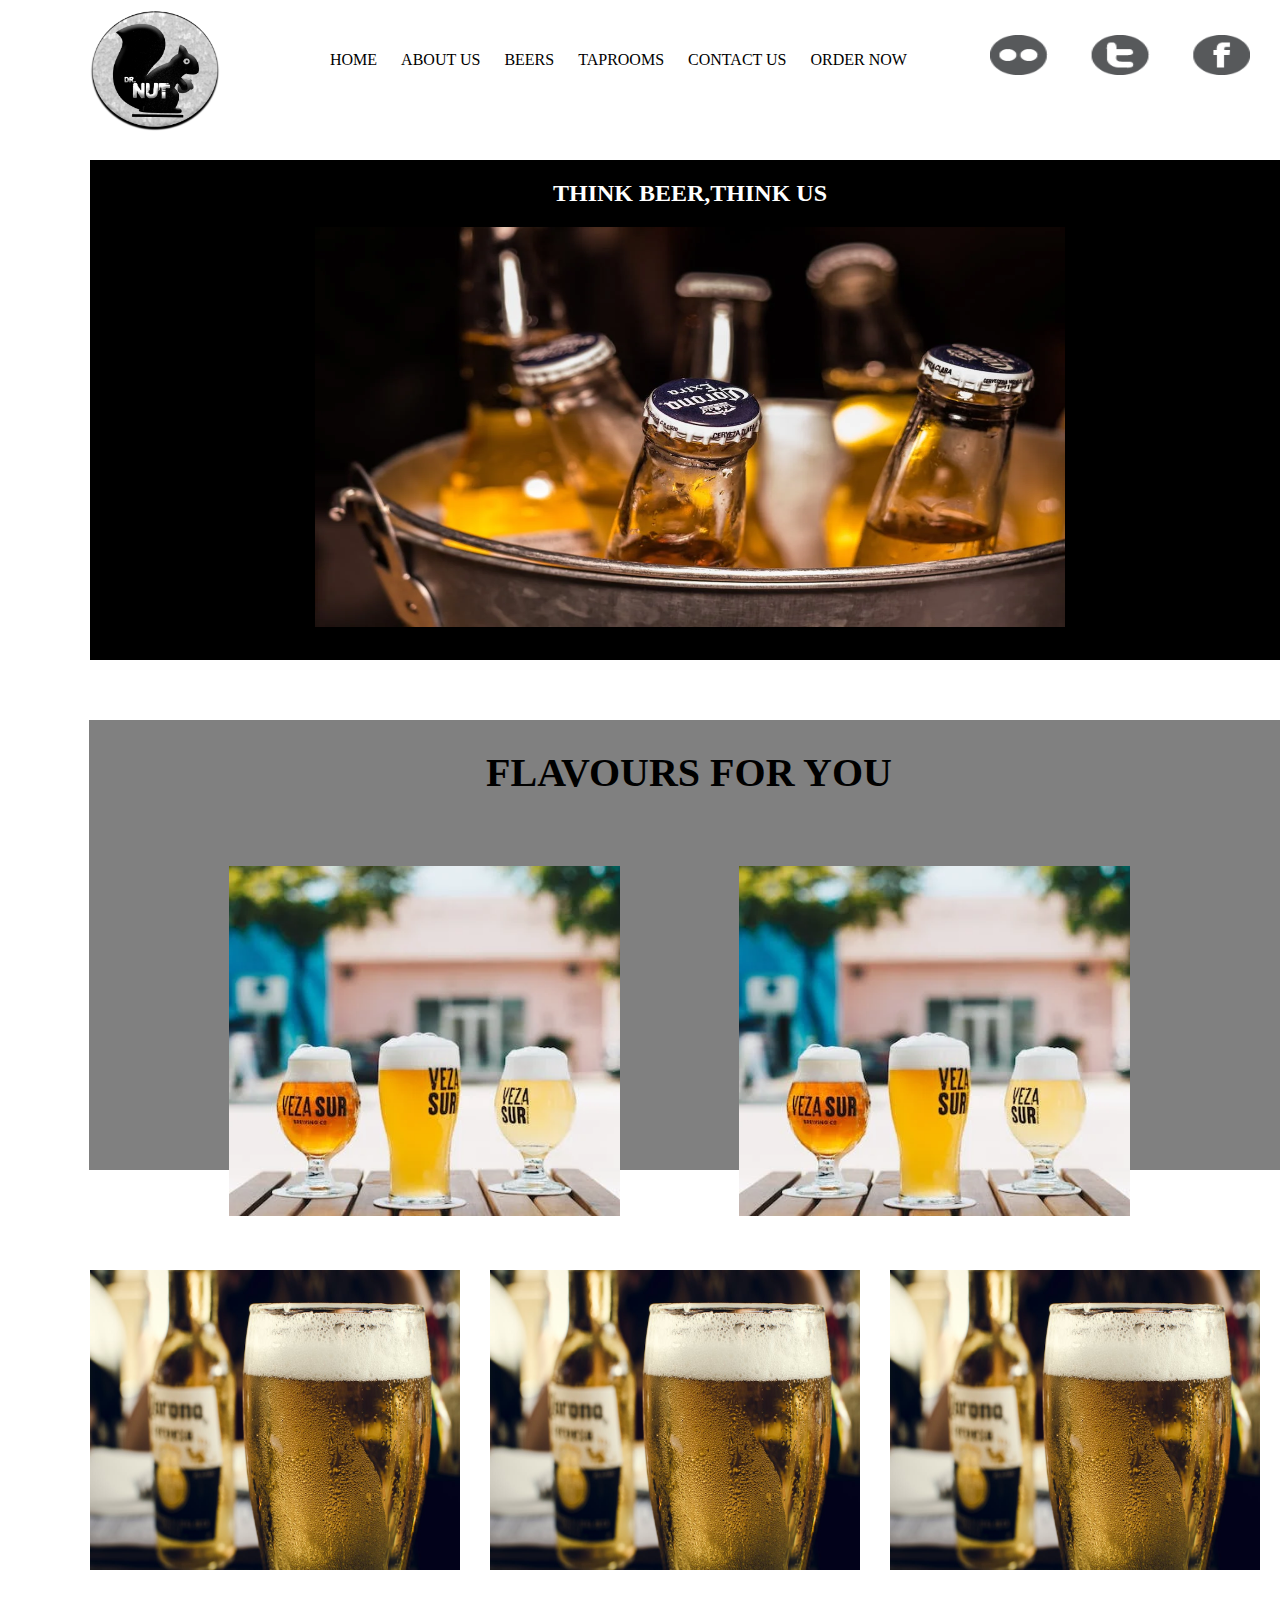
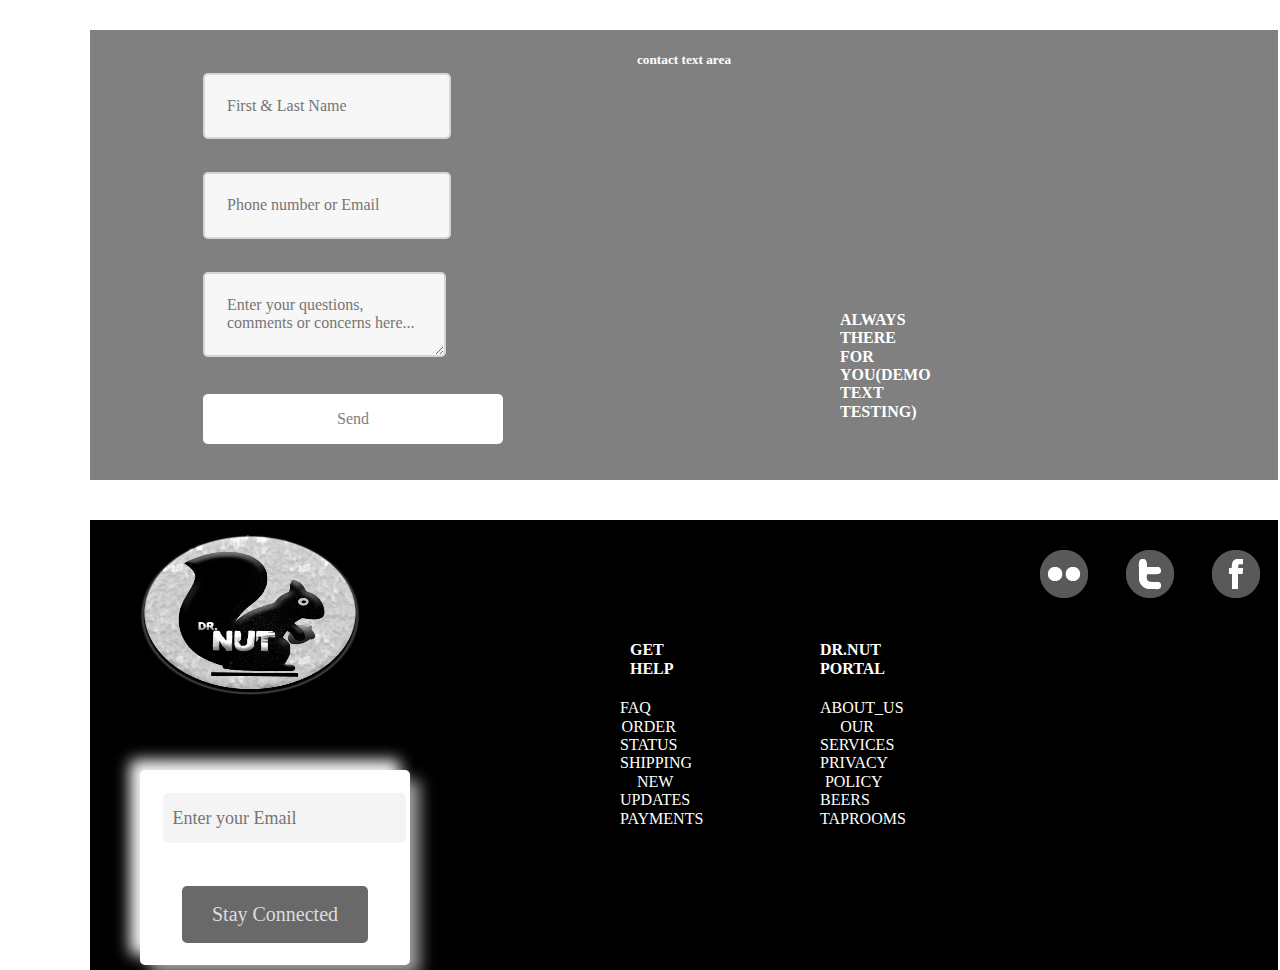
<file: index.html>
<!DOCTYPE html>
<html lang="en">
<head>
    <meta charset="UTF-8">
    <meta name="viewport" content="initial-scale=1.0, width=device-width">
    <title>DR.NUT WEBSITE</title>
    <link href="css/normalize_copy.css" rel="stylesheet">
    <link href="css/main.css" rel="stylesheet">
</head>
<body>
    <h1 class="hidden">junish_logan_demo_design</h1>
    <div class="container"><main>
        <header id="main_header" class="grid">
            <img class="logo" src="img/main_logo.png" alt="DR NUT logo" height="150" width="130">
            <nav id="header-nav">
                <ul>
                    <li><a href="#">HOME</a></li>
                    <li><a href="#">ABOUT US </a></li>
                    <li><a href="beers.html">BEERS</a></li>
                    <li><a href="#">TAPROOMS</a></li>
                    <li><a href="#">CONTACT US</a></li>
                    <li><a href="#">ORDER NOW</a></li>
                </ul>
            </nav>
                <h2 class="hidden">main navigation</h2>
                <nav id="social-ones">
                    <img class="logo" src="img/social_media_icons.png" alt="social_media_icons" height="40" width="260">
                </nav>
        </header>


        <div>
            <div class="container">
                <section class="grid">
                    <div id="hero-img" class="box-color">
                        <h2>THINK BEER,THINK US</h2>
                        <img class="bottle" src="img/main_1.webp" alt="demo_hero_image" height="400" width="750">
                    </div>
            </section>
            </div>
        </div>


        <section id="body-section" class="box-color3">
            <div class="container">
                <h3 id="flavours">FLAVOURS FOR YOU</h3>
                <div class="grid" id="flavours_img">
                    <img class="bottle" src="img/main_2.webp" alt="flavour_img_1" height="350">
                    <img class="bottle" src="img/main_2.webp" alt="flavour_img_1" height="350">
                </div>
            </div>

        </section>
        <section id="beer-con" class="grid">
            <h2 class="hidden">listing beers</h2>
            <section class="beer box-color2">
                <h3 class="hidden">BEER 1</h3>
                <img class="bottle" src="img/main_3.jpeg" alt="demo_beer_1" height="300" width="370">
            </section>
            <section class="beer box-color">
                <h3 class="hidden">BEER 2</h3>
                <img class="bottle" src="img/main_3.jpeg" alt="demo_beer_2" height="300" width="370">
            </section>
            <section class="beer box-color2">
                <h3 class="hidden">BEER 3</h3>
                <img class="bottle" src="img/main_3.jpeg" alt="demo_beer_3" height="300" width="370">
            </section>

        <section id="body-section2" class="box-color3">
            <h5 class="hiddenn">contact text area</h5>
            <article class="grid">
                <div id="contact-text">
                    <h4>
                        ALWAYS THERE FOR YOU(DEMO TEXT TESTING)
                    </h4>
                </div>
            </article>
        </section>
        <article id="contact-form" >
            <h4 class="hidden">contact-details</h4>
            <div>
                <section id="contact-form-fields-bottom">
                    <h3 class="hidden">Contact Us Form</h3>
                    <form action="email.php" method="POST" enctype="text/plain">
                        <input name="fullName" type="text" placeholder="First & Last Name">
                        <input name="contactInfo" type="text" required placeholder="Phone number or Email">
                        <textarea name="msg" placeholder="Enter your questions, comments or concerns here..."></textarea>
                        <input name="submit" type="submit" value="Send">
                    </form>
                </section>
        </div>
        </article>
            <div class="container">
                <h4 class="hidden">
                    body_gallery
                </h4>
                <div class="grid">
                    <nav id="body-gallery2" class="box-color3"></nav>
                </div>
            </div>
            </section>
    </main>

    <footer id="footer" class="box-color">
        <div class="container"></div>
            <div class="grid">
                <img src="img/main_logo.png" alt="main_logo" height="200" width="220">
                <img id="footer_socials" src="img/social_media_icons.png" alt="socials">
                <article id="footer-newsletter" class="footer-box">
                    <h6 class="hidden">footer-newsletter</h6>
                    <input name="Email address" type="text" required placeholder="Enter your Email">
                    <button>Stay Connected </button>
                </article>
                <div class="footer-con" id="footer_tag_1">
                    <h4>DR.NUT PORTAL</h4>
                        <ul>
                            <li>
                                <a class="navigations" href="#">ABOUT_US</a>
                                <a class="navigations" href="#">OUR SERVICES</a>
                                <a class="navigations" href="#">PRIVACY POLICY</a>
                                <a class="navigations" href="#">BEERS</a>
                                <a class="navigations" href="#">TAPROOMS</a>
                            </li>
                        </ul>
                </div>
                <div id="footer_tag_2">
                    <h4>GET HELP</h4>
                        <ul>
                            <li>
                                <a class="navigations" href="#">FAQ</a>
                                <a class="navigations" href="#">ORDER STATUS</a>
                                <a class="navigations" href="#">SHIPPING</a>
                                <a class="navigations" href="#">NEW UPDATES</a>
                                <a class="navigations" href="#">PAYMENTS</a>
                            </li>
                        </ul>
                </div>
                </div>
    </footer>
    <script src="js/main.js"></script></div>
</body>
</html>
</file>
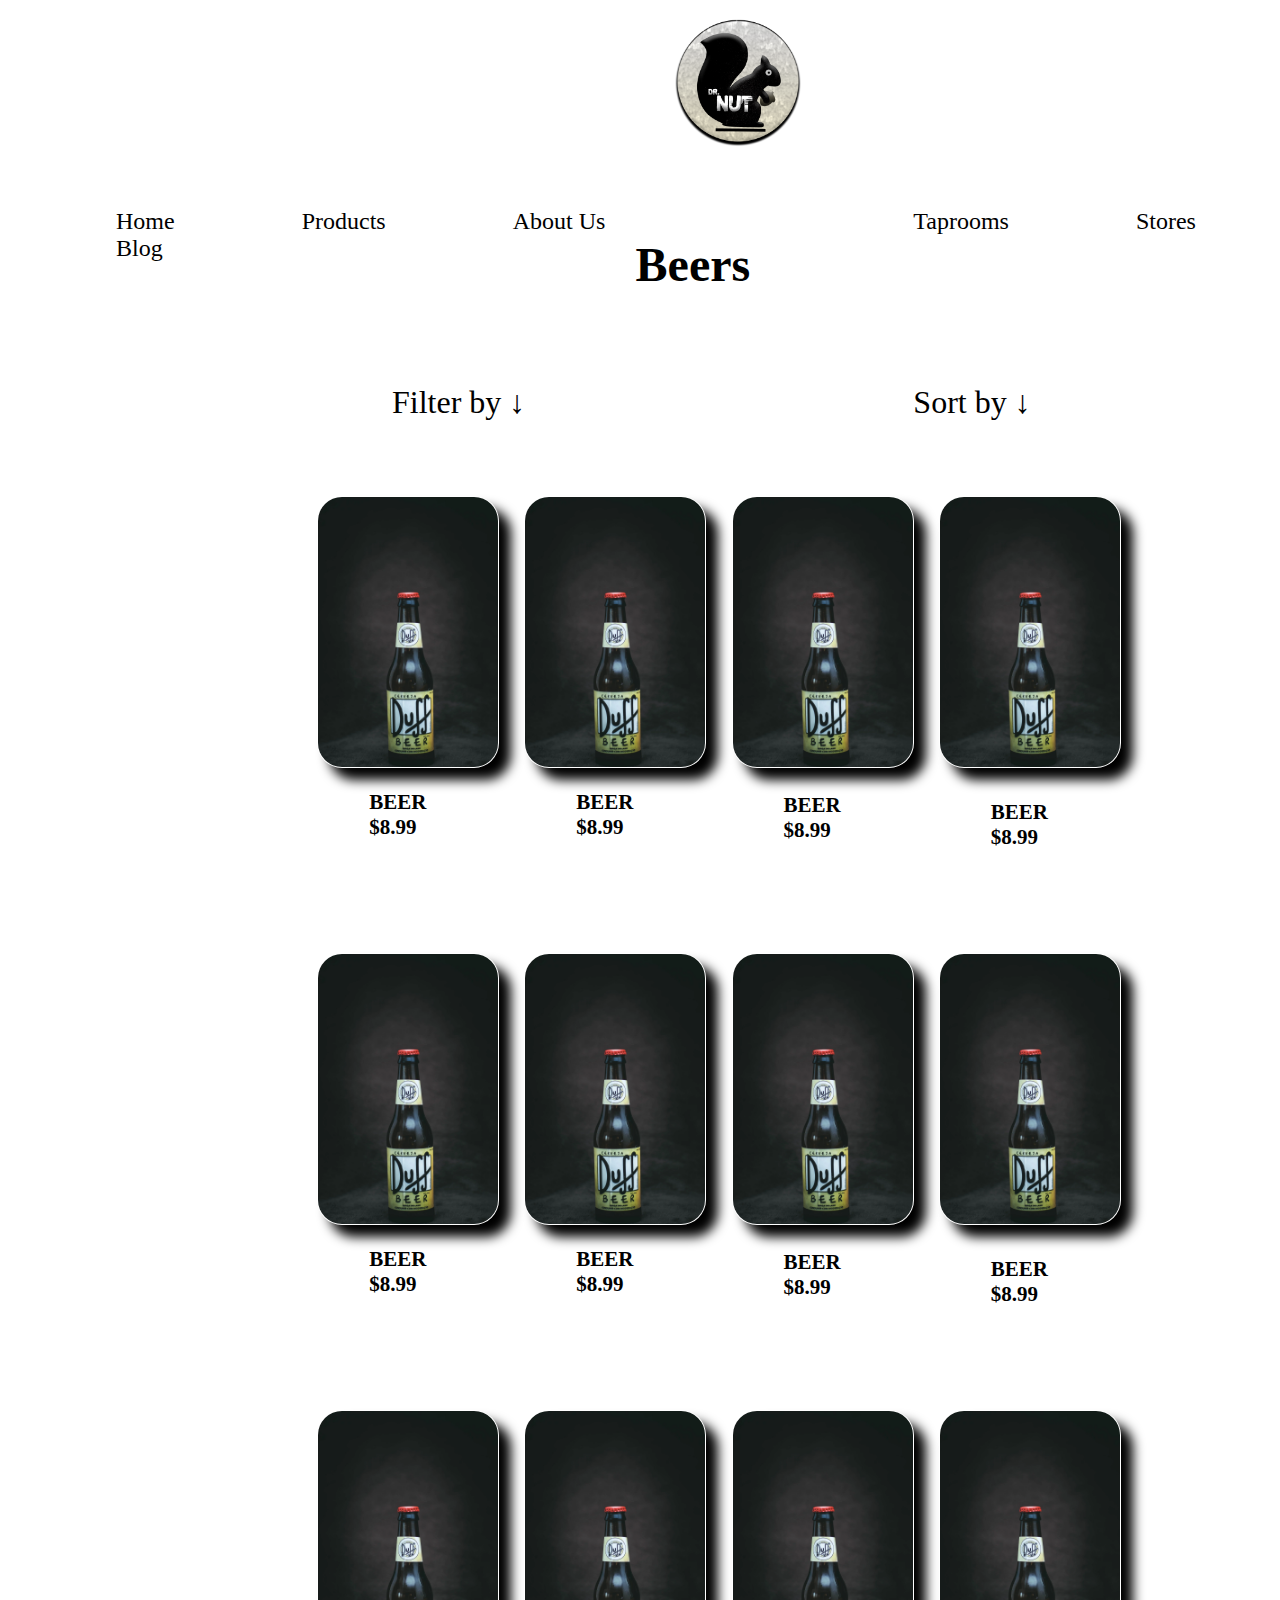
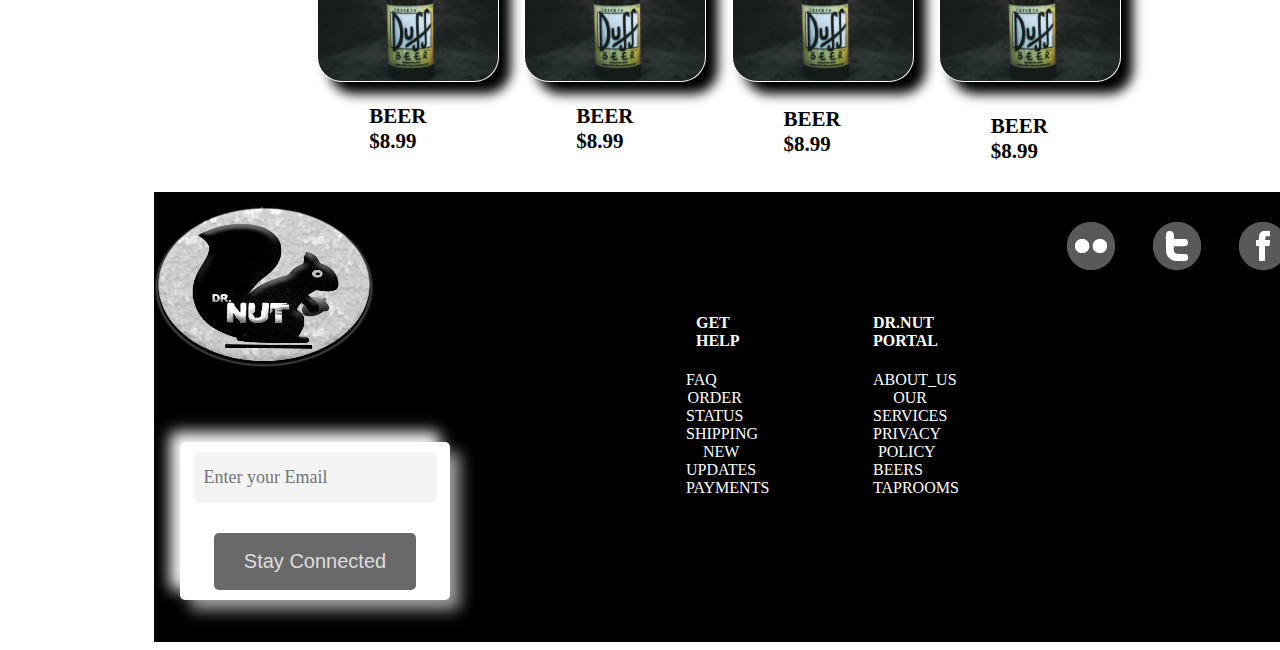
<file: beers.html>
<!DOCTYPE html>
<html lang="en">
<head>
    <meta charset="UTF-8">
    <title>Dr Nut Beers</title>
    <link href="css/beer_main.css" rel="stylesheet">
</head>
<body>
    <h1 class="hidden">Start</h1>
    <main>
        <a class="options1" href="#">Home</a> <a class="options1" href="#">Products</a> <a class="options1" href="#">About Us</a> <img id="logo" style="width: 10%; margin-left: 4%; margin-bottom: 5%;" src="img/Junish_Logan_Logos_2.png" alt="Logo">  <a class="options1" href="#">Taprooms</a> <a class="options1" href="#">Stores</a> <a class="options1" href="#">Blog</a>
        <header id="main_header" class="grid">
            <nav id="header-title"><h2 id="Title">Beers</h2></nav>
                <h2 class="hidden">main navigation</h2>
                </header>
                </main>
<br><br><br><br>
<a class="options2" href="#"> Filter by ↓</a> <a class="options2" href="#"> Sort by ↓</a>


            <section class="container"> <h2 class="hidden">Container</h2>
            <section class="grid"> <h2 class="hidden">Grid</h2>
                <section style="clear: both">
                    <div class="container">
                        <div class="margin"><img class="bottle" src="img/bottle.jpeg" alt=""><h2 class="Product">BEER $8.99</h2></div>
                        <div class="margin"><img class="bottle" src="img/bottle.jpeg" alt=""><h2 class="Product">BEER $8.99</h2></div>
                        <div class="margin"><img class="bottle" src="img/bottle.jpeg" alt=""><h3 class="Product">BEER $8.99</h3></div>
                        <div class="margin"><img class="bottle" src="img/bottle.jpeg" alt=""><h4 class="Product">BEER $8.99</h4></div>

                      </div>
                      <div class="container">
                        <div class="margin"><img class="bottle" src="img/bottle.jpeg" alt=""><h2 class="Product">BEER $8.99</h2></div>
                        <div class="margin"><img class="bottle" src="img/bottle.jpeg" alt=""><h2 class="Product">BEER $8.99</h2></div>
                        <div class="margin"><img class="bottle" src="img/bottle.jpeg" alt=""><h3 class="Product">BEER $8.99</h3></div>
                        <div class="margin"><img class="bottle" src="img/bottle.jpeg" alt=""><h4 class="Product">BEER $8.99</h4></div>

                      </div>
                      <div class="container">
                        <div class="margin"><img class="bottle" src="img/bottle.jpeg" alt=""><h2 class="Product">BEER $8.99</h2></div>
                        <div class="margin"><img class="bottle" src="img/bottle.jpeg" alt=""><h2 class="Product">BEER $8.99</h2></div>
                        <div class="margin"><img class="bottle" src="img/bottle.jpeg" alt=""><h3 class="Product">BEER $8.99</h3></div>
                        <div class="margin"><img class="bottle" src="img/bottle.jpeg" alt=""><h4 class="Product">BEER $8.99</h4></div>
                        </div>
                    </section>
                    </section>
                    </section>
                      
                  

                    <footer id="footer" class="box-color">
                        <div class="container"></div>
                            <div class="grid">
                                <img src="img/main_logo.png" alt="main_logo" height="200" width="220">
                                <img id="footer_socials" src="img/social_media_icons.png" alt="socials">
                                <article id="footer-newsletter" class="footer-box">
                                    <h6 class="hidden">footer-newsletter</h6>
                                    <input name="Email address" type="text" required placeholder="Enter your Email">
                                    <button>Stay Connected </button>
                                </article>
                                <div class="footer-con" id="footer_tag_1">
                                    <h4>DR.NUT PORTAL</h4>
                                        <ul>
                                            <li>
                                                <a class="navigations" href="#">ABOUT_US</a>
                                                <a class="navigations" href="#">OUR SERVICES</a>
                                                <a class="navigations" href="#">PRIVACY POLICY</a>
                                                <a class="navigations" href="index.html">BEERS</a>
                                                <a class="navigations" href="#">TAPROOMS</a>
                                            </li>
                                        </ul>
                                </div>
                                <div id="footer_tag_2">
                                    <h4>GET HELP</h4>
                                        <ul>
                                            <li>
                                                <a class="navigations" href="#">FAQ</a>
                                                <a class="navigations" href="#">ORDER STATUS</a>
                                                <a class="navigations" href="#">SHIPPING</a>
                                                <a class="navigations" href="#">NEW UPDATES</a>
                                                <a class="navigations" href="#">PAYMENTS</a>
                                            </li>
                                        </ul>
                                </div>
                                </div>
                    </footer>
</file>
<file: css/main.css>
/* We typically use one CSS file, named main.css to control all of our pages */

/* this is a class we use to hide headings in our design */

.hidden {
    display: none;
}


.logo  {
    transition: all 0.3s ease-in-out;
}

.logo:hover {
    transition: 0.3s;
    transform: scale(1.3,1.3);

}

.bottle {
    transition: all 0.3s ease-in-out;
}

.bottle:hover {
    transform: scale(1.1);
    box-shadow: 2px 2px 5px black;
}


.container{
   width: 1200px;
    margin: 0 auto;
}

.box-color{
    background-color:black;
    color:white;
    text-align: center;
}

.box-color2{
    background-color: #ff0000;
    text-align:center;
}

.box-color3{
    background-color:grey;
    color:white;
    text-align: center;
}

.grid{
    display: grid;
    padding-left: 50px;
    padding-right: 50px;
    grid-template-columns: repeat(12,70px);
    grid-column-gap: 30px;
}

#header-logo{

    grid-column: 1/4;
    margin-top: 10px;
}

#header-nav{
        height: 50px;
        width:800px;
        grid-column: 3/10;
        grid-row: 1/1;
        margin-top: 15px;
}



#header-nav ul li a:hover {
    transition: 0.3s;
    font-size:20px;
    text-decoration: underline;
 }
 

#header-nav ul li{
    display: inline-block;
    padding: 20px;
    margin-left: -20px;
}

#header-nav ul li a {
    color: black;
    text-decoration: none;

}

#social-ones{
    height: 70px;
    width: 300px;
    grid-column:10/-1;
    margin-top: 35px;
}



#hero-img{
    width: 450px;
    height: 400px;
    margin-top: 40px;
}

#img_hero{
    width: 775px;
    height: 500px;
    grid-column:1/8 ;
    margin-left: 400px;
}

#footer-demo {
    grid-column: 1/-1;
    grid-row: 2/3;
    height: 50px;
    width: 170px;
    margin-top: 20px;
    align-self: end;
}

#hero-img{
    grid-column: 1/-1;
    grid-row: 2/6;
    height: 500px;
    width: 1200px;
    margin-top:10px;
    align-self: center;
}

#beer-con {
    margin-top: 100px;
}
.beer {
    width: 370px;
    height: 300px;
    grid-column: span 4;
}

#body-section{
    margin-top: 60px;
    width: 1200px;
    height: 450px;
    margin-left: 49px;

}

#flavours{
    color: black;
    text-align: center;
    padding: 30px;
    font-size: 40px;
}

#flavours_img img:last-child{
    margin-left: 500px;
}


#flavours_img img:first-child{
    margin-left: 90px;
}



#body-section2{
    margin-top: 60px;
    width: 1188px;
    height: 450px;

}

#contact {
	margin-top: 20px;
	margin-bottom: 50px;
}
#contact-form-fields-right form {
    display: flex;
    flex-direction: column;
}

input, textarea {
    padding: 22px;
    border: 2px solid #d6d6d6;
    border-radius:  5px;
    box-shadow:black;
    background-color: #f7f7f7;
    margin-bottom: 30px;
    font: inherit;
}

#contact-form-fields-right textarea {
    height: 200px;
    width: 400px;
}

input[type="submit"] {
    width: 100px;
    padding: 16px 2px;
    background-color:rgb(255, 255, 255);
    color: grey;
    border: none;
    transition: all 500ms ease-in;
    align-self: middle;
	width: 300px;
}

input[type="submit"]:hover {
    background-color: #000000;
    border-radius: 0;

}

#contact-text {
	height: 600px;
    margin-left: 700px;
    margin-top: 200px;
}

#contact-form {
    margin-top: 100px;
    margin-left: 10px;
	height: 450px;
}

#footer-section{
    margin-top: 40px;
    width: 700px;
    height: 45px;
}


#footer-section1{
    margin-top: 40px;
    margin-bottom: 40px;
    width: 600px;
    height: 45px;
}


#footer {
    height: 450px;
    width: 1188px;
    margin-left: 50px;
}

#footer-newsletter1 {
	grid-column: 1/5;
	height: 40px;
}
.footer-box{
    margin-left: -200px;
    margin-top: 250px;
	padding: 10px;
	border-radius: 5px;
	background:white ;
	box-shadow: 10px 10px 15px rgb(160, 159, 159),-10px -10px 15px rgb(255, 255, 255);
}

.footer-box input{
	font-size: 18px;
	color: black;
	padding: 15px 10px;
	border: none;
	background: rgb(244, 244, 244);

}

.footer-box button{
	color: #ddd;
	padding: 17px 30px;
	font-size: 20px;
	border: none;
	border-radius: 5px;
	background-color: rgb(106, 105, 105);
	cursor: pointer;
	transition: .3s ease-in;


}

.footer-box button:hover{
	background-color: black;
}


.footer-button{
	padding: 10px;
	border-radius: 0px;
	background:white ;
	box-shadow: 10px 10px 15px rgb(160, 159, 159);
}

.footer-button{
	color: #ddd;
	padding: 17px 50px;
	font-size: 20px;
	border: none;
	border-radius: 5px;
	background-color: rgb(106, 105, 105);
	cursor: pointer;
	transition: .3s ease-in;


}

.footer-button:hover{
	background-color: black;
}

#footer_socials{
    margin-left: 800px;
    margin-top: 30px;
}


ul{
    list-style: none;
}


.row{
    display: flex;
    flex-wrap: wrap;
}



#footer-con{
    width: 25%;
    padding: 0 15px;
}


#footer-con h4{
    font-size: 18px;
    color: white;
    margin-bottom: 30px;
    position: relative;
    display: inline-block;
}

#footer-con h4::before{
    position: absolute;
    left: 0;
    bottom: -10px;
    background-color: grey;
    height: 2px;
}

#footer-con ul li{
    margin-bottom: 10px;
    color: white;
}


#footer-con ul li a{
    font-size: 15px;
    text-decoration: none;
    color: grey;
    font-weight: 300;
}

.navigations {
    color: white;
    text-decoration: none;
    display: inline-block;
    text-decoration: none;
    transition: 0.5s;

}



#footer_tag_2{
    padding: 30px;
    margin-left: 10px;
    margin-top: 70px;

}


#footer_tag_1{
    padding: 30px;
    margin-left: 310px;
    margin-top: 70px;

}

#footer_tag_2 h4{
    margin-left: 50px;
}


#footer_tag_1 h4{
    margin-left: 40px;
}
</file>
<file: css/beer_main.css>
.hidden {
    display: none;
}

#Title {
    margin-left: 122px;
    margin-top: -25px;
    font-size: xxx-large;
    

}

#header-title {
        margin-left: 40%;
}

#logo {
    margin-left: 40%;
    transition: all 0.3s ease-in-out;
    
    
}

#logo img {
    width: 164px;
    margin-top: 1px;
    margin-bottom: 20px;
    
}

#logo:hover {
    transform: scale(1.1);
}


#main_header a {
    display: inline;
    color: black;
    font-size: large;
    text-decoration: none;
    font-size: xx-large;
}

#main_header p {
    display: inline;
    color: black;
    font-size: large;
    text-decoration: none;
    font-size: xx-large;
}



#header_nav ul{
    list-style-type: none;
    display: inline-block;
    color: black;

}



#header-nav  {
    display: inline-block;
    color: black;
    font-size: large;
    text-decoration: none;
    overflow: hidden;
}

#main_header {
    display: flex;
    justify-content: space-between;
    width: 100%;
    height: 50px;
}


.container{
    width: 750px;
    margin: 0 auto;
    margin-left: 240px;
    display: flex;
    justify-content: center;
}

.box-color{
    background-color:black;
    color:white;
    text-align: center;
    width: 627%;
    height: 144%;
    background-color: black;
    text-align: center;
    float: none;
}

.box-color2{
    background-color: #ff0000;
    text-align:center;
    width: 542%;
    height: 227%;
    background-color: black;
    text-align: center;
    float: none;
}

.box-color3{
    background-color:grey;
    color:white;
    text-align: center;
    width: 627%;
  height: 144%;
  background-color: black;
  text-align: center;
  float: none;
}

.box-color4{
    background-color:grey;
    color:white;
    text-align: center;
    width: 457%;
  height: 122%;
  float: none;
}

.box-color5{
    background-color:#b4b4b4;
    color:white;
    text-align: center;
    width: 963%px;
  height: 963px;
  float: none;
}

.grid{
    display: grid;
    grid-template-columns: repeat(12,70px);
    grid-column-gap: 43px;
}


#section{
    height: 122px;
    width: 457px;
    margin-top: 448px;
    margin-bottom: 100px;
}

.section2{
    height: 1077px;
    width: 0px;
    margin-top: 448px;
}

#section3{
    height: 1077px;
    width: 1200px;
    margin-top: 0px;
    background-color: #b4b4b4;
}

#section4{    
    height: 1077px;
    width: 1200px;
    margin-top: 0px;
    background-color: #9A9797;}

#section5{
    height: 1077px;
    width: 1200px;
    margin-top: 0px;
    background-color: #777474;
}

#section6{
    height: 1077px;
    width: 1200px;
    margin-top: 0px;
    background-color: #525151;
}

#section7{
    height: 1077px;
    width: 1200px;
    margin-top: 0px;
    background-color: #1F1F1F;
}

.bottle {
    padding: 1px;
    background-color: white;
    transition: all 0.3s ease-in-out;
    width: 315%;
    border-radius: 25px;
    box-shadow: 12px 12px 12px black;
    margin-right: 111%;

}

.Product {
    margin-left: 91%;
    font-size: 21px;
}


.margin {
    width: fit-content;
    display: inline-block;
    margin-top: 75px;
    margin-left: 150px;
}

.bottle:hover {
    transform: scale(1.1);
    box-shadow: 2px 2px 5px rgba(0, 0, 0, 0.2);
  }

.options1 {
    margin-left: 93px;
    transition: 0.5s;
    font-size: x-large;
    padding: 15px;
    color: black;
    text-decoration: none;
}

.options1:hover {
    transition: 0.5s;
    font-size: 30px;
    text-decoration: underline;
}

.options2 {
    margin-bottom: 80px;
    margin-left: 384px;
    transition: 0.5s;
    text-decoration: none;
    font-size: xx-large;
    color: black;
}

.options2:hover {
    transition: 0.5s;
    font-size: xxx-large;
}


#Socials {
    margin-left: 200%;
}

#contact {
	margin-top: 20px;
	margin-bottom: 50px;
}
#contact-form-fields-right form {
    display: flex;
    flex-direction: column;
}

input, textarea {
    padding: 22px;
    border: 2px solid #d6d6d6;
    border-radius:  5px;
    box-shadow:black;
    background-color: #f7f7f7;
    margin-bottom: 30px;
    font: inherit;
}

#contact-form-fields-right textarea {
    height: 200px;
    width: 400px;
}

input[type="submit"] {
    width: 100px;
    padding: 16px 2px;
    background-color:rgb(255, 255, 255);
    color: grey;
    border: none;
    transition: all 500ms ease-in;
    align-self: middle;
	width: 300px;
}

input[type="submit"]:hover {
    background-color: #000000;
    border-radius: 0;

}

#contact-text {
	height: 600px;
    margin-left: 700px;
    margin-top: 200px;
}

#contact-form {
    margin-top: 100px;
    margin-left: 10px;
	height: 450px;
}

#footer-section{
    margin-top: 40px;
    width: 700px;
    height: 45px;
}


#footer-section1{
    margin-top: 40px;
    margin-bottom: 40px;
    width: 600px;
    height: 45px;
}


#footer {
    height: 450px;
    width: 1188px;
    margin-left: 146px;
}

#footer-newsletter1 {
	grid-column: 1/5;
	height: 40px;
}
.footer-box{
    margin-left: -200px;
    margin-top: 250px;
	padding: 10px;
	border-radius: 5px;
	background:white ;
	box-shadow: 10px 10px 15px rgb(160, 159, 159),-10px -10px 15px rgb(255, 255, 255);
}

.footer-box input{
	font-size: 18px;
	color: black;
	padding: 15px 10px;
	border: none;
	background: rgb(244, 244, 244);

}

.footer-box button{
	color: #ddd;
	padding: 17px 30px;
	font-size: 20px;
	border: none;
	border-radius: 5px;
	background-color: rgb(106, 105, 105);
	cursor: pointer;
	transition: .3s ease-in;


}

.footer-box button:hover{
	background-color: black;
}


.footer-button{
	padding: 10px;
	border-radius: 0px;
	background:white ;
	box-shadow: 10px 10px 15px rgb(160, 159, 159);
}

.footer-button{
	color: #ddd;
	padding: 17px 50px;
	font-size: 20px;
	border: none;
	border-radius: 5px;
	background-color: rgb(106, 105, 105);
	cursor: pointer;
	transition: .3s ease-in;


}

.footer-button:hover{
	background-color: black;
}

#footer_socials{
    margin-left: 800px;
    margin-top: 30px;
}


ul{
    list-style: none;
}


.row{
    display: flex;
    flex-wrap: wrap;
}



#footer-con{
    width: 25%;
    padding: 0 15px;
}


#footer-con h4{
    font-size: 18px;
    color: white;
    margin-bottom: 30px;
    position: relative;
    display: inline-block;
}

#footer-con h4::before{
    position: absolute;
    left: 0;
    bottom: -10px;
    background-color: grey;
    height: 2px;
}

#footer-con ul li{
    margin-bottom: 10px;
    color: white;
}


#footer-con ul li a{
    font-size: 15px;
    text-decoration: none;
    color: grey;
    font-weight: 300;
}

.navigations {
    color: white;
    text-decoration: none;
    display: inline-block;
    text-decoration: none;
    transition: 0.5s;

}



#footer_tag_2{
    padding: 30px;
    margin-left: 10px;
    margin-top: 70px;

}


#footer_tag_1{
    padding: 30px;
    margin-left: 310px;
    margin-top: 70px;

}

#footer_tag_2 h4{
    margin-left: 50px;
}


#footer_tag_1 h4{
    margin-left: 40px;
}
</file>
